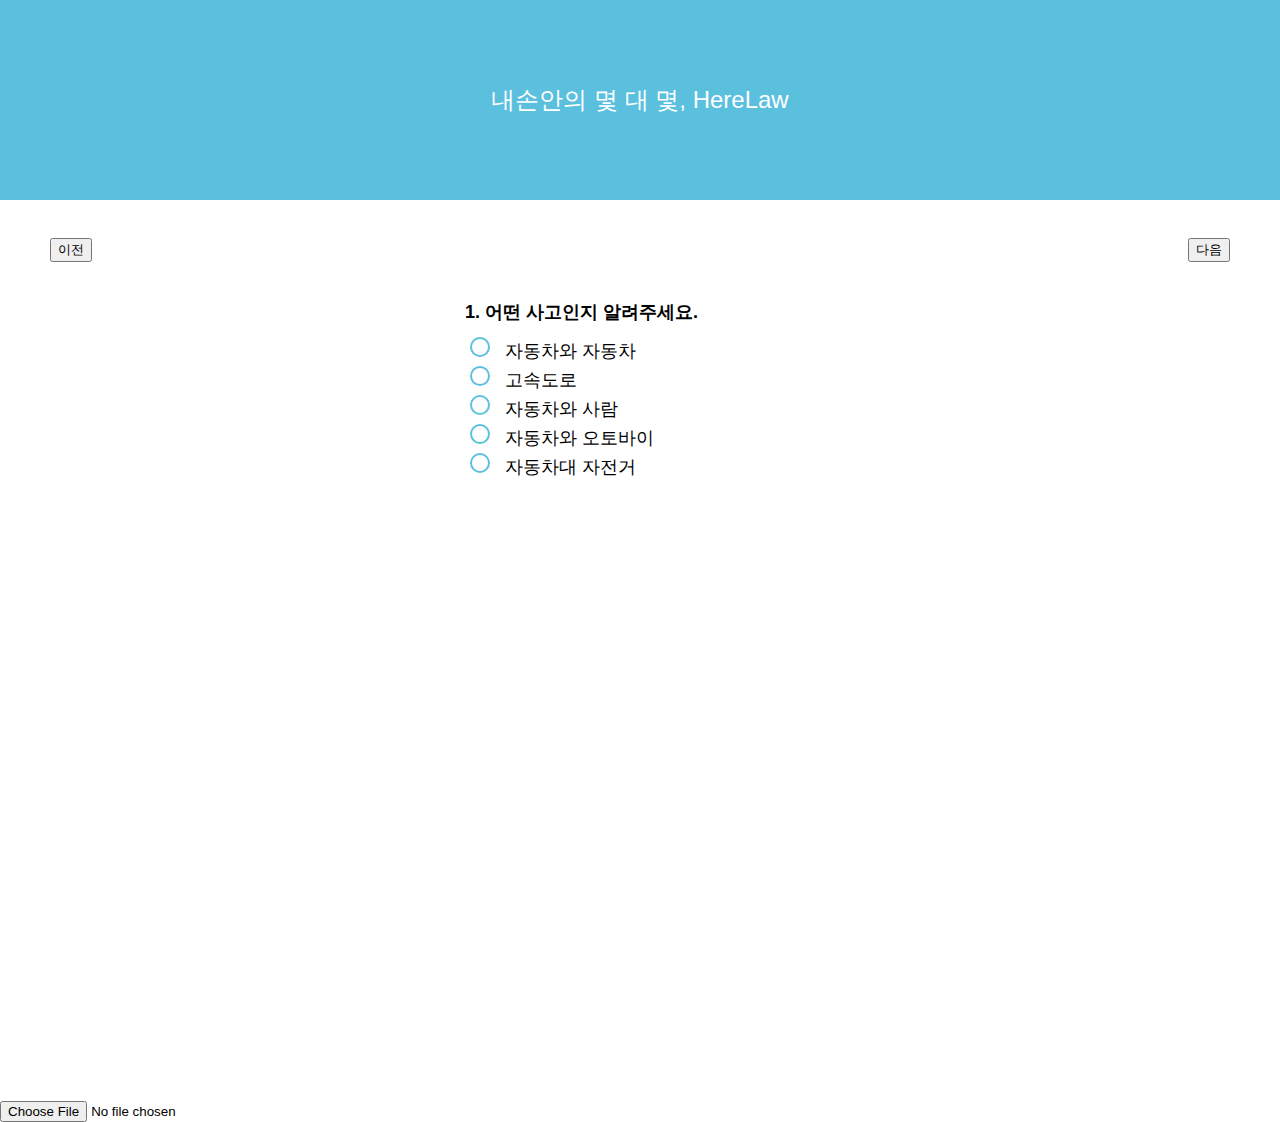
<file: templates/index.html>
<!doctype html>
<html class="no-js" lang="">
<head>
  <meta charset="utf-8">
  <title>HereLaw(히어로!!!!!!!!!!!)</title>
  <script src="https://code.jquery.com/jquery-3.6.0.min.js"></script>
  <meta name="viewport" content="width=device-width, initial-scale=1">
  <link rel="stylesheet" href="/static/js\css/main.css">
  <script src="https://code.jquery.com/jquery-3.6.4.min.js" integrity="sha256-oP6HI9z1XaZNBrJURtCoUT5SUnxFr8s3BzRl+cbzUq8=" crossorigin="anonymous"></script>
  <script src="/static/js/main.js"></script>
  
</head>
<body>
  <div class="header">
    내손안의 몇 대 몇, HereLaw
  </div>
  <div class="question-arrow-btn-wrapper">
    <button id="prev-btn">이전</button>
    <button id="next-btn" style="display: flex; justify-content: center;">다음</button>
    <button id="submit-button" style="display: none;">제출하기</button>
  </div>
  <div class="question-wrapper">
    <div id="current-question"></div>
  </div>

  <form id="survey-form">
    <input type="submit" value="Submit" id="submit-button" style="display: none;">
  </form>
  
  <input type="file" id="image-input">
  <div id="image-preview"></div>



  
  
  
  <script>
      
      // 6자리 id 값이 있을 때 handleImageUpload 함수를 보여줌
      const currentQuestionId = "YOUR_CURRENT_QUESTION_ID"; // Replace with your actual 6-digit question id
      
      if (currentQuestionId.length === 6) {
        $('#image-input').change(function() {
          handleImageUpload();
        });
      }
  </script>
</body>
</html>
</file>
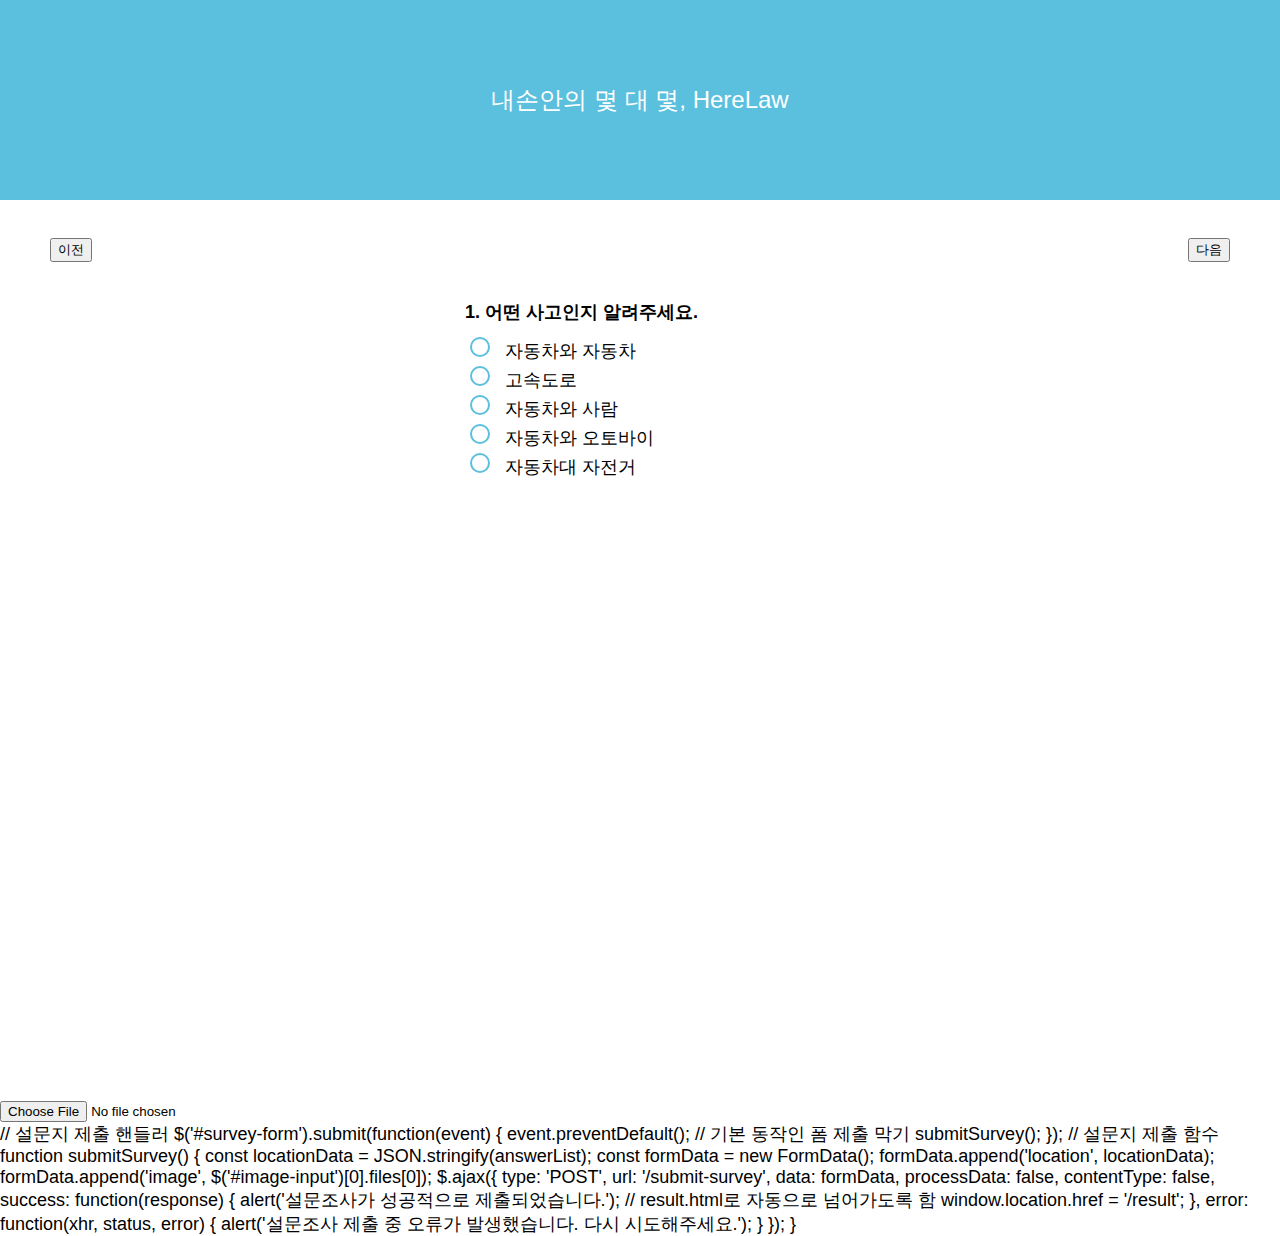
<file: templates/index copy.html>
<!doctype html>
<html class="no-js" lang="">
<head>
  <meta charset="utf-8">
  <title>HereLaw(히어로!!!!!!!!!!!)</title>
  <script src="https://code.jquery.com/jquery-3.6.0.min.js"></script>
  <meta name="viewport" content="width=device-width, initial-scale=1">
  <link rel="stylesheet" href="/static/js\css/main.css">
  <script src="https://code.jquery.com/jquery-3.6.4.min.js" integrity="sha256-oP6HI9z1XaZNBrJURtCoUT5SUnxFr8s3BzRl+cbzUq8=" crossorigin="anonymous"></script>
  <script src="/static/js/main.js"></script>
  
</head>
<body>
  <div class="header">
    내손안의 몇 대 몇, HereLaw
  </div>
  <div class="question-arrow-btn-wrapper">
    <button id="prev-btn">이전</button>
    <button id="next-btn" style="display: flex; justify-content: center;">다음</button>
    <button id="submit-button" style="display: none;">제출하기</button>
  </div>
  <div class="question-wrapper">
    <div id="current-question"></div>
  </div>

  
  <form id="survey-form">
    <input type="submit" value="Submit" id="submit-button" style="display: none;">
  </form>
  
  <form id="survey-form">
    <input type="submit" value="Submit" id="submit-button" style="display: none;">
  </form>
  
  <form id="survey-form">
    <input type="submit" value="Submit" id="submit-button" style="display: none;">
  </form>

  <input type="file" id="image-input">
  <div id="image-preview"></div>
  
  <script>
    const imageInput = document.getElementById('image-input');
    const imagePreview = document.getElementById('image-preview');
  
    imageInput.addEventListener('change', handleImageUpload);
  
    function handleImageUpload() {
      const file = imageInput.files[0];
      if (file) {
        const formData = new FormData();
        formData.append('image', file);
  
        $.ajax({
          type: 'POST',
          url: '/submit-image',
          data: formData,
          processData: false,
          contentType: false,
          success: function(response) {
            const imageUrl = URL.createObjectURL(file);
            imagePreview.innerHTML = `<img src="${imageUrl}" alt="Uploaded Image" />`;
  
            // 제출하기 버튼이 나타났을 때 다음 버튼 숨기기
            $('#submit-button').show();
            $('#next-btn').hide();
          },
          error: function(xhr, status, error) {
            alert('이미지 업로드 중 오류가 발생했습니다. 다시 시도해주세요.');
          }
        });
      } else {
        alert('파일을 선택해주세요.');
      }
    }
  </script>
      // 설문지 제출 핸들러
      $('#survey-form').submit(function(event) {
        event.preventDefault(); // 기본 동작인 폼 제출 막기
        submitSurvey();
      });
  
      // 설문지 제출 함수
      function submitSurvey() {
        const locationData = JSON.stringify(answerList);
        const formData = new FormData();
        formData.append('location', locationData);
        formData.append('image', $('#image-input')[0].files[0]);
  
        $.ajax({
          type: 'POST',
          url: '/submit-survey',
          data: formData,
          processData: false,
          contentType: false,
          success: function(response) {
            alert('설문조사가 성공적으로 제출되었습니다.');
            // result.html로 자동으로 넘어가도록 함
            window.location.href =  '/result';
          },
          error: function(xhr, status, error) {
            alert('설문조사 제출 중 오류가 발생했습니다. 다시 시도해주세요.');
          }
        });
      }

  </script>
  
  
  
  <script>
      
      // 6자리 id 값이 있을 때 handleImageUpload 함수를 보여줌
      const currentQuestionId = "YOUR_CURRENT_QUESTION_ID"; // Replace with your actual 6-digit question id
      
      if (currentQuestionId.length === 6) {
        $('#image-input').change(function() {
          handleImageUpload();
        });
      }
  </script>
</body>
</html>
</file>
